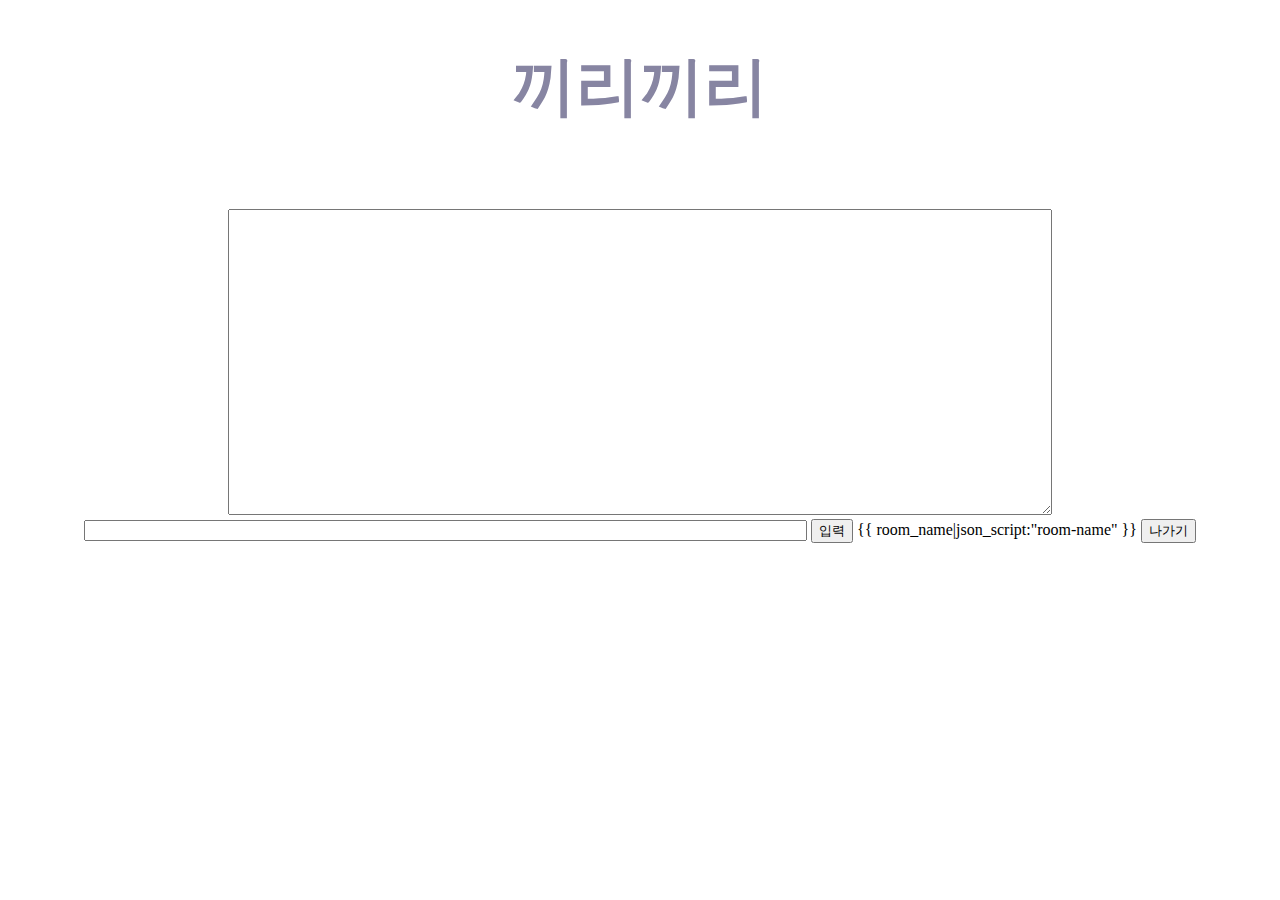
<file: templates/chat/room.html>
<!DOCTYPE html>
<html lang="ko">
<head>
    <style>
        .ti{
            place-items: center;
            color: rgb(135,133,162);
            font-size: 4em;
            color: rgb(135,133,162);
        }
    </style>
    <meta charset="utf-8"/>
    <title>채팅방</title>
    <style>
        *{
            align-items: center;
            text-align: center;
        }
        .text{
            text-align: left !important;
        }
        .side{
            display: inline-block;
            width: 715px;
            text-align: left !important;
        }
    </style>
</head>
<body>
<h1 class="ti">끼리끼리</h1>
</br></br>
<label for="chat-log"></label><textarea class="text" id="chat-log" cols="100" rows="20"></textarea><br>
<input class="side" id="chat-message-input" type="text" dir="ltr" size="100" >
<input id="chat-message-submit" type="button" value="입력">
{{ room_name|json_script:"room-name" }}
<input id="chat-out" type="button" value="나가기" onclick="backPage()">
<script>
    const roomName = JSON.parse(document.getElementById('room-name').textContent);

    const chatSocket = new WebSocket(
        'ws://'
        + window.location.host
        + '/ws/chat/'
        + roomName
        + '/'
    );

    chatSocket.onmessage = function(e) {
        const data = JSON.parse(e.data);
        document.querySelector('#chat-log').value += (data.message + '\n');
    };

    chatSocket.onclose = function(e) {
        console.error('Chat socket closed unexpectedly');
    };

    document.querySelector('#chat-message-input').focus();
    document.querySelector('#chat-message-input').onkeyup = function(e) {
        if (e.keyCode === 13) {  // enter, return
            document.querySelector('#chat-message-submit').click();
        }
    };

    document.querySelector('#chat-message-submit').onclick = function(e) {
        const messageInputDom = document.querySelector('#chat-message-input');
        const message = messageInputDom.value;
        chatSocket.send(JSON.stringify({
            'message': message
        }));
        messageInputDom.value = '';
    };

    function backPage()  {
        window.location.href = 'http://127.0.0.1:8000/'
    }
</script>
</body>
</html>
</file>
